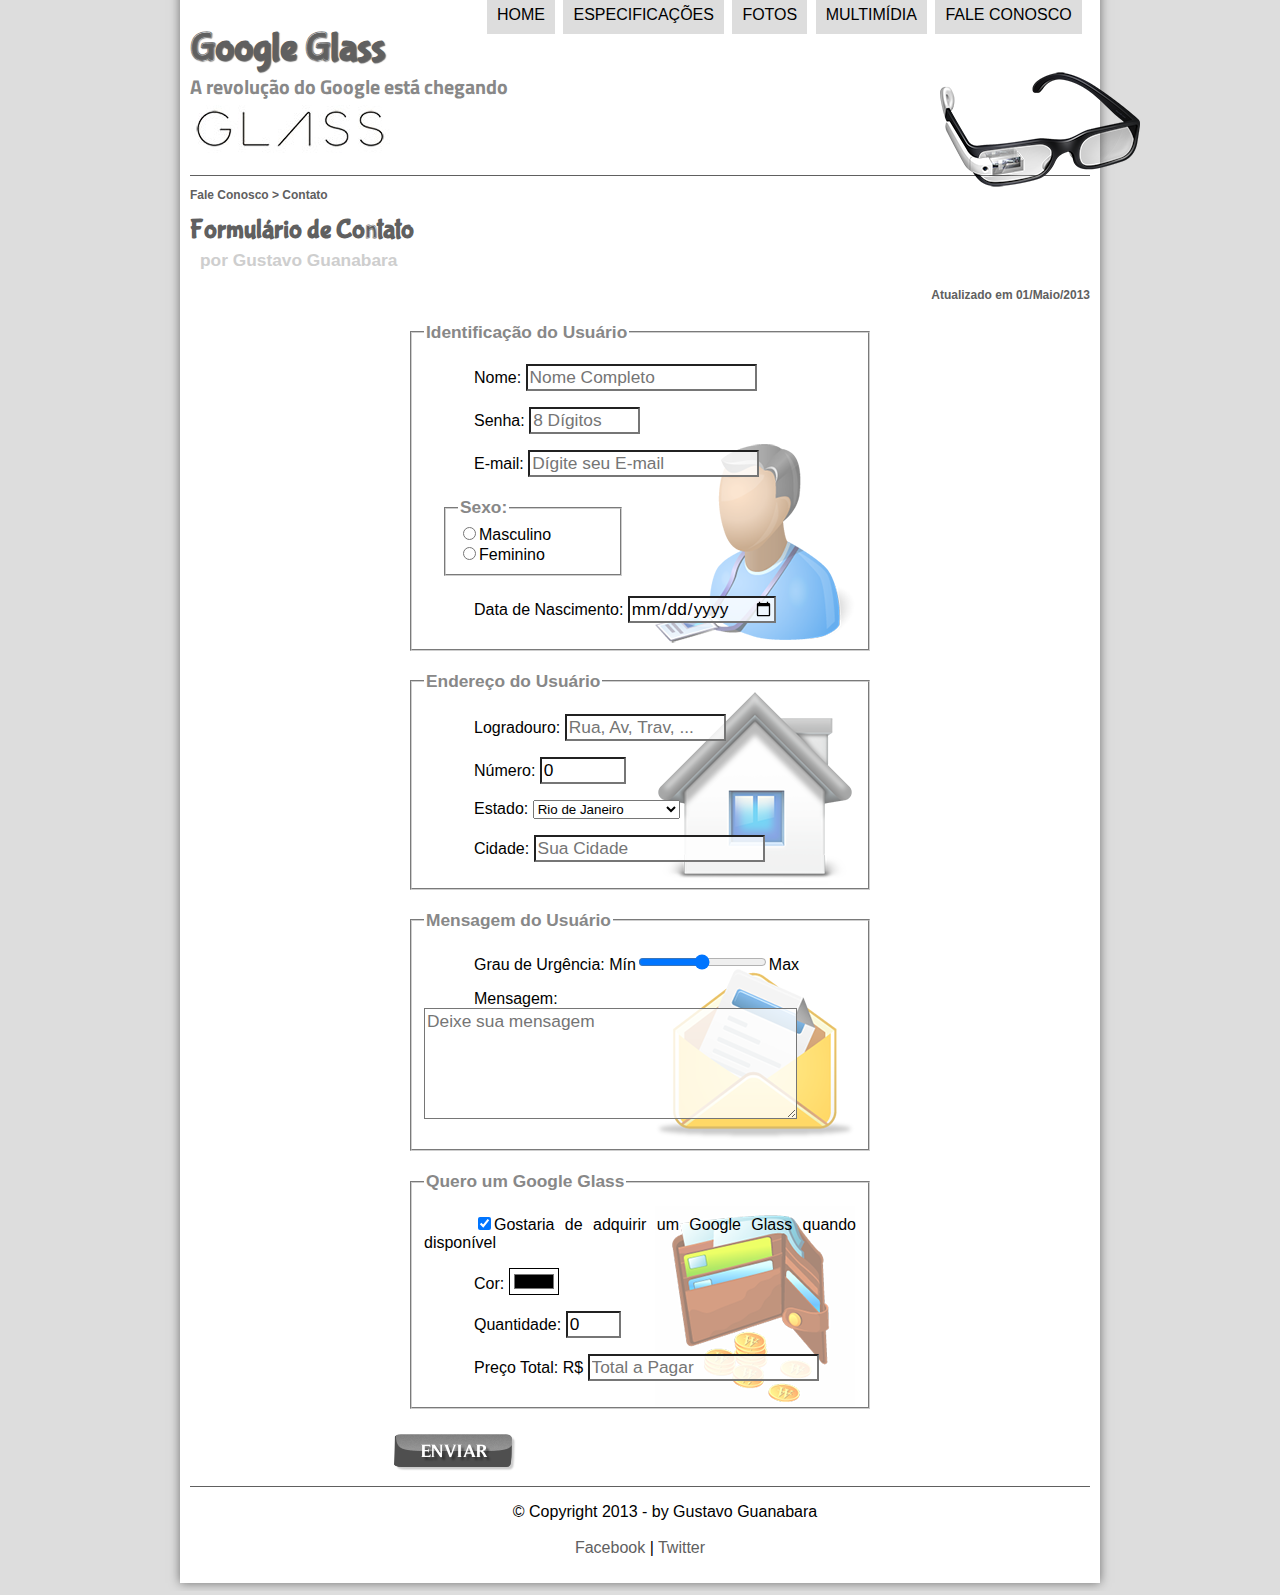
<file: fale-conosco.html>
<!DOCTYPE html>
<html lang="pt-br">
<head>
    <meta charset="UTF-8">
    <meta http-equiv="X-UA-Compatible" content="IE=edge">
    <meta name="viewport" content="width=device-width, initial-scale=1.0">
    <title>Tudo sobre Google Glass</title>
    <link rel="stylesheet" href="_css/estilo.css"/>
    <link rel="stylesheet" href="_css/form.css">
    <script language="javascript" src="_javascript/funcoes.js"></script>
    <script>
        function calc_total() {
            var qtd = parseInt(document.getElementById('cQtd').value)
            tot = qtd * 1500
            document.getElementById('cTot').value = tot;
        }
    </script>
</head>
<body>
    <div id="interface">
        <header id="cabecalho">
            <hgroup>
                <h1>Google Glass</h1>
                <h2>A revolução do Google está chegando</h2>
            </hgroup>
            <img id="icone" src="_imagens/glass-oculos-preto-peq.png">
            <nav id="menu">     
                <h1>Menu Principal</h1>
                    <ul type="disc">
                        <li onmouseover="mudaFoto('_imagens/home.png')" onmouseout="mudaFoto('_imagens/contato.png')"><a href="index.html">Home</a></li>
                        <li onmouseover="mudaFoto('_imagens/especificacoes.png')" onmouseout="mudaFoto('_imagens/contato.png')"><a href="specs.html">Especificações</a></li>
                        <li onmouseover="mudaFoto('_imagens/fotos.png')" onmouseout="mudaFoto('_imagens/contato.png')"><a href="fotos.html">Fotos</a></li>
                        <li onmouseover="mudaFoto('_imagens/multimidia.png')" onmouseout="mudaFoto('_imagens/contato.png')"><a href="multimidia.html">Multimídia</a></li>
                        <li onmouseover="mudaFoto('_imagens/contato.png')" onmouseout="mudaFoto('_imagens/contato.png')"><a href="fale-conosco.html">Fale conosco</a></li>
                    </ul>
            </nav>   
        </header>
    <section id="corpo-full">
        <article id="noticia-principal">
            <header id="cabecalho-artigo">
                <hgroup>
                    <h3>Fale Conosco > Contato</h3>
                    <h1>Formulário de Contato</h1>
                    <h2>por Gustavo Guanabara</h2>
                    <h3 class="direita">Atualizado em 01/Maio/2013</h3>
                </hgroup>
            </header>
            <form method="POST" id="fContato" action="mailto:anthonythony12@gmail.com" oninput="calc_total();">
                <fieldset id="usuario">
                    <legend>Identificação do Usuário</legend>
                        <p><label for="cNome">Nome:</label> <input type="text" name="tNome" id="cNome" size="20" maxlength="30" placeholder="Nome Completo"></p>
                        <p><label for="cSenha">Senha:</label> <input type="password" name="tSenha" id="cSenha" size="8" max="8" placeholder="8 Dígitos"></p>
                        <p><label for="cMail">E-mail:</label> <input type="email" name="tMail" id="cMail" size="20"
                        maxlength="40" placeholder="Dígite seu E-mail"></p>
                        <fieldset id="sexo"><legend>Sexo:</legend>
                            <input type="radio" name="tSexo" id="cMasc"><label for="cMasc">Masculino</label><br/>
                            <input type="radio" name="tSexo" id="cFem"><label for="cFem">Feminino</label>
                        </fieldset>
                        <p><label for="cNasc">Data de Nascimento:</label> <input type="date" name="tNasc" id="cNasc"></p>
                </fieldset>
                <fieldset id="endereco">
                    <legend>Endereço do Usuário</legend>
                        <p><label for="cRua">Logradouro: </label><input type="text" name="tRua" id="cRua" size="13" maxlength="80" placeholder="Rua, Av, Trav, ..."></p>
                        <p><label for="cNum">Número:</label> <input type="number" name="tNum" id="cNum" min="0" max="9999" value="0"></p>
                        <p><label for="cEst">Estado:</label>
                        <select name="tEst" id="cEst">
                            <optgroup label="Região Sudeste">
                                <option value="RJ" selected>Rio de Janeiro</option>
                                <option value="SP">São paulo</option>
                                <option value="MG">Minas Gerais</option>
                            </optgroup>
                            <optgroup label="Região Sul">
                                <option value="PR">Paraná</option>
                                <option value="SC">Santa Catarina</option>
                                <option value="RS">Rio Grande do Sul</option>
                            </optgroup>
                        </select></p>
                        <p><label for="cCid">Cidade:</label> <input type="text" name="tCid" id="cCid" maxlength="40" size="20" placeholder="Sua Cidade" list="cidades"></p>
                        <datalist id="cidades">
                            <option value="Rio de Janeiro"></option>
                            <option value="Nova Iguaçu"></option>
                            <option value="Niterói"></option>
                            <option value="Belford Roxo"></option>
                        </datalist>
                </fieldset>
                <fieldset id="mensagem">
                    <legend>Mensagem do Usuário</legend>
                        <p><label for="cUrg">Grau de Urgência:</label> Mín<input type="range" name="tUrg" id="cUrg" min="0" max="10" step="1">Max</p>
                        <p><label for="cMsg">Mensagem:</label> <textarea name="tMsg" id="cMsg" cols="35" rows="5" placeholder="Deixe sua mensagem"></textarea></p>
                </fieldset>
                <fieldset id="pedido">
                    <legend>Quero um Google Glass</legend>
                        <p><input type="checkbox" name="tPed" id="cPed" checked><label for="cPed">Gostaria de adquirir um Google Glass quando disponível</label></p>
                        <p><label for="cCor">Cor:</label> <input type="color" name="tCor" id="cCor" value="##0000ff"></p>
                        <p><label for="cQtd">Quantidade:</label> <input type="number" name="tQtd" id="cQtd" min="0" max="5" value="0"></p>
                        <p><label for="cTot">Preço Total: R$ </label> <input type="text" name="tTot" id="cTot" placeholder="Total a Pagar" readonly></p>
                </fieldset>
                <input type="image" name="tEnviar" src="_imagens/botao-enviar.png">
            </form>
<footer id="rodape">
    <p>&copy; Copyright 2013 - by Gustavo Guanabara <br/></br>
        <a href="http://Facebook.com/cursosemvideo" target="_blank">Facebook</a> | 
        <a href="http://Twitter.com/cursosemvideo" target="_blank">Twitter</a></p>
</footer>
</div>
</body>
</html>
</file>
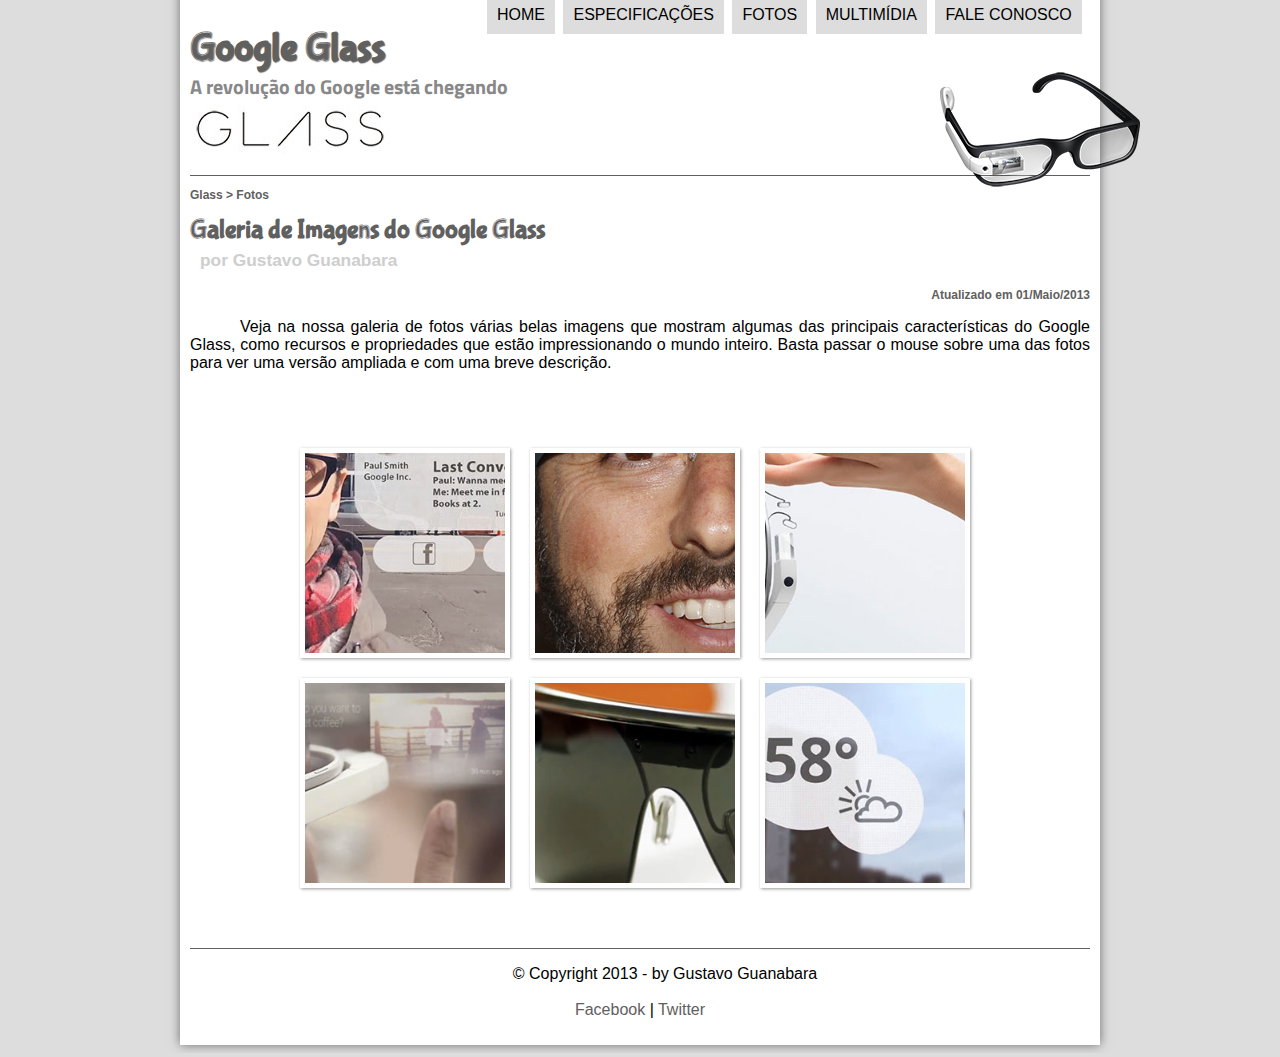
<file: fotos.html>
<!DOCTYPE html>
<html lang="pt-br">
<head>
    <meta charset="UTF-8">
    <meta http-equiv="X-UA-Compatible" content="IE=edge">
    <meta name="viewport" content="width=device-width, initial-scale=1.0">
    <title>Tudo sobre Google Glass</title>
    <link rel="stylesheet" href="_css/estilo.css"/>
    <link rel="stylesheet" href="_css/fotos.css">
</head>
<script language="javascript" src="_javascript/funcoes.js"></script>
<body>
    <div id="interface">
        <header id="cabecalho">
            <hgroup>
                <h1>Google Glass</h1>
                <h2>A revolução do Google está chegando</h2>
            </hgroup>
            <img id="icone" src="_imagens/glass-oculos-preto-peq.png">
            <nav id="menu">     
                <h1>Menu Principal</h1>
                    <ul type="disc">
                        <li onmouseover="mudaFoto('_imagens/home.png')" onmouseout="mudaFoto('_imagens/fotos.png')"><a href="index.html">Home</a></li>
                        <li onmouseover="mudaFoto('_imagens/especificacoes.png')" onmouseout="mudaFoto('_imagens/fotos.png')"><a href="specs.html">Especificações</a></li>
                        <li onmouseover="mudaFoto('_imagens/fotos.png')" onmouseout="mudaFoto('_imagens/fotos.png')"><a href="fotos.html">Fotos</a></li>
                        <li onmouseover="mudaFoto('_imagens/multimidia.png')" onmouseout="mudaFoto('_imagens/fotos.png')"><a href="multimidia.html">Multimídia</a></li>
                        <li onmouseover="mudaFoto('_imagens/contato.png')" onmouseout="mudaFoto('_imagens/fotos.png')"><a href="fale-conosco.html">Fale conosco</a></li>
                    </ul>
            </nav>   
        </header>
        <section id="corpo-full">
            <article id="noticia-principal">
                <header id="cabecalho-artigo">
                    <hgroup>
                        <h3>Glass > Fotos</h3>
                        <h1>Galeria de Imagens do Google Glass</h1>
                        <h2>por Gustavo Guanabara</h2>
                        <h3 class="direita">Atualizado em 01/Maio/2013</h3>
                    </hgroup>
                </header>           

        <p>Veja na nossa galeria de fotos várias belas imagens que mostram algumas das principais características do Google Glass, como recursos e propriedades que estão impressionando o mundo inteiro. Basta passar o mouse sobre uma das fotos para ver uma versão ampliada e com uma breve descrição.</p>

        <ul id="album-fotos">
            <li id="foto01"><span>Agenda e lembretes</span></li>
            <li id="foto02"><span>Sergey Brin usando o Glass</span></li>
            <li id="foto03"><span>Leve e compacto</span></li>
            <li id="foto04"><span>Sensação de uma tela de 50"</span></li>
            <li id="foto05"><span>Vários tipos de lente</span></li>
            <li id="foto06"><span>Informações importantes</span></li>
        </ul>

            </article>
        </section>

        <footer id="rodape">
    <p>&copy; Copyright 2013 - by Gustavo Guanabara <br/></br>
        <a href="http://Facebook.com/cursosemvideo" target="_blank">Facebook</a> | 
        <a href="http://Twitter.com/cursosemvideo" target="_blank">Twitter</a></p>
        </footer>
    </div>
</body>
</html>
</file>
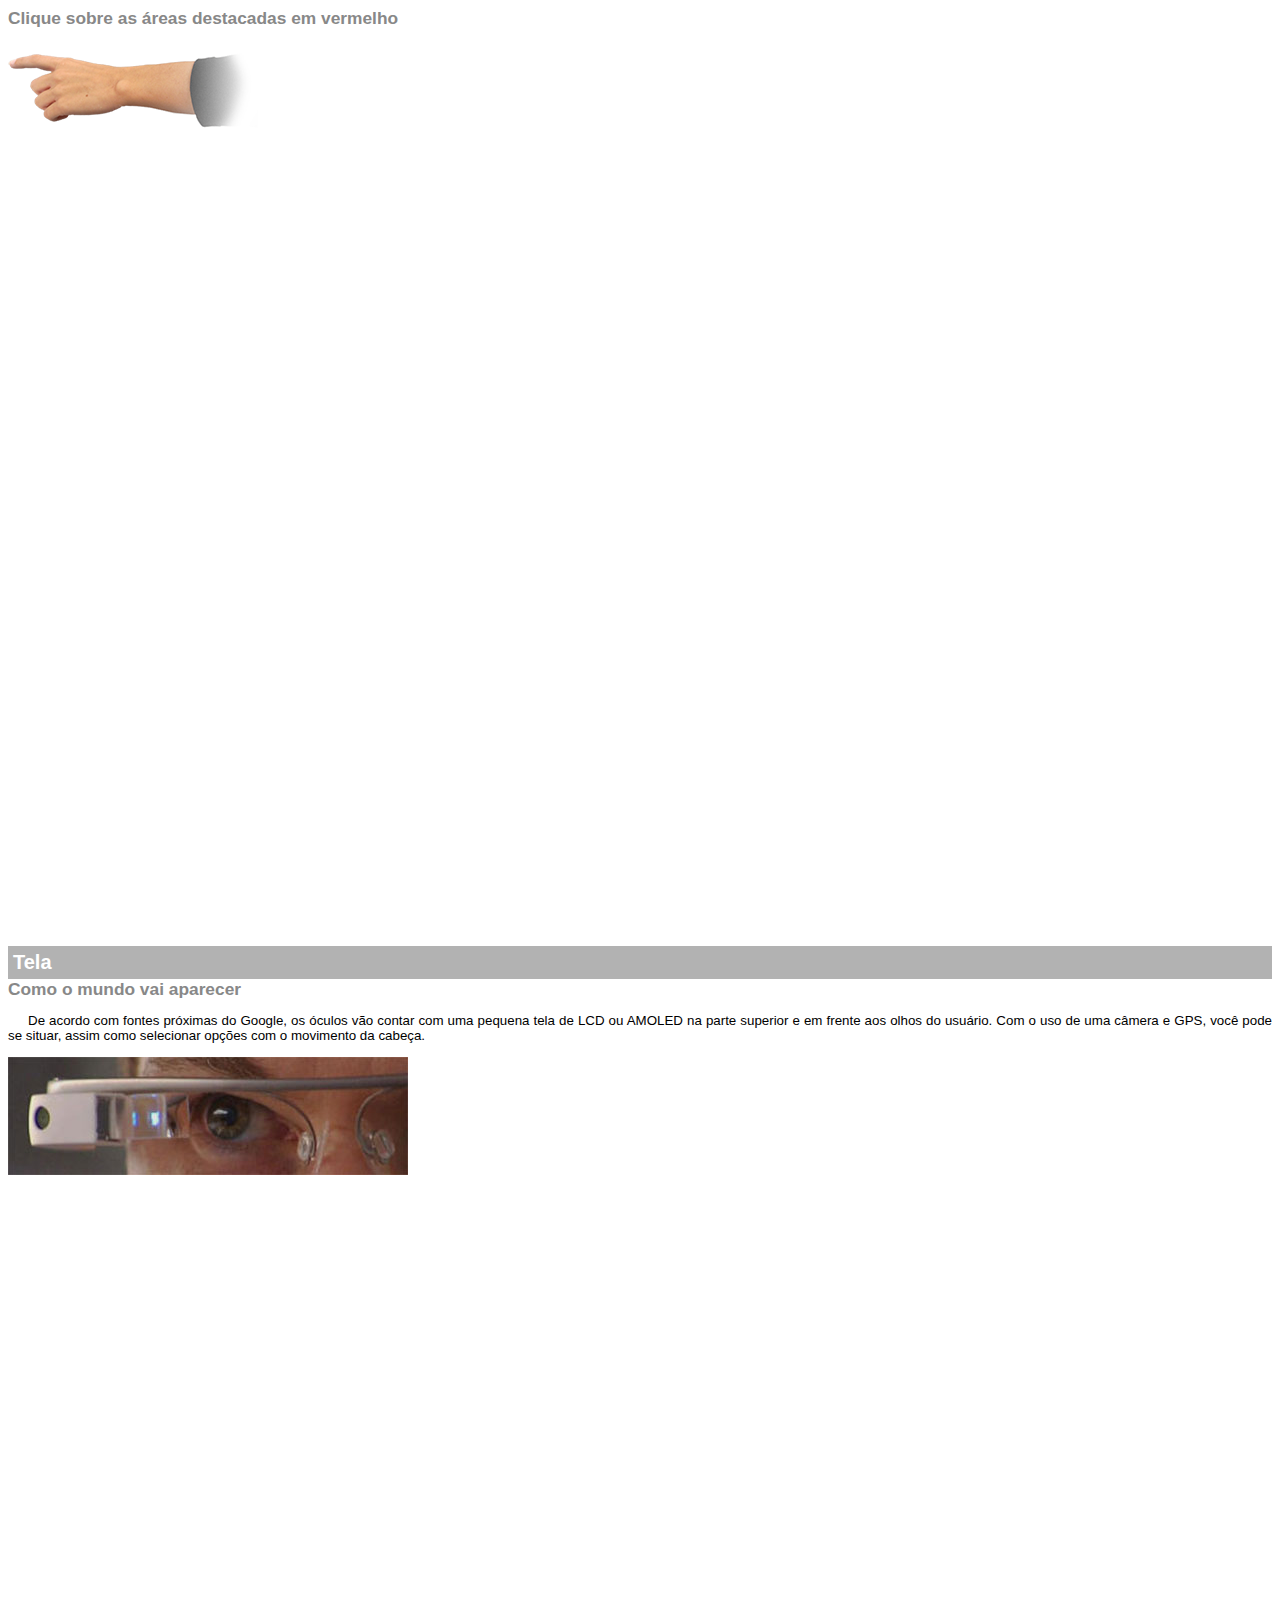
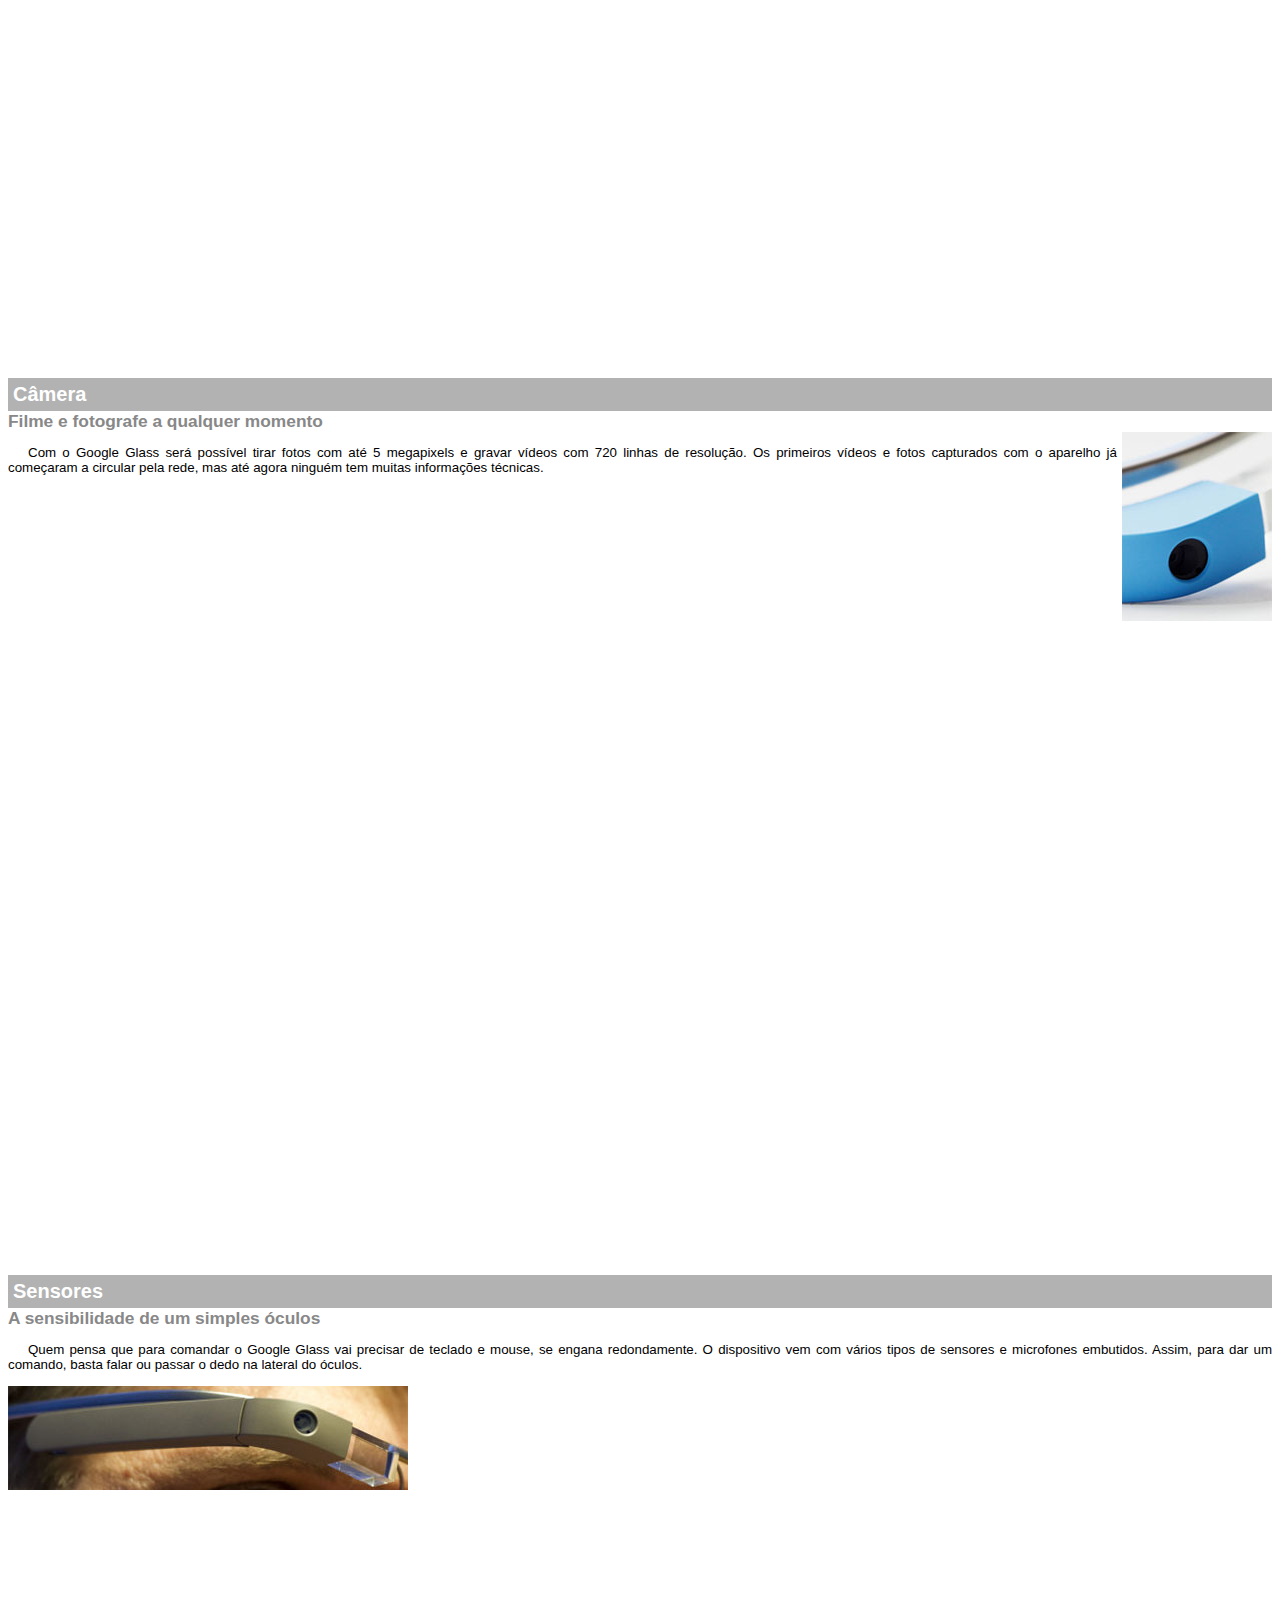
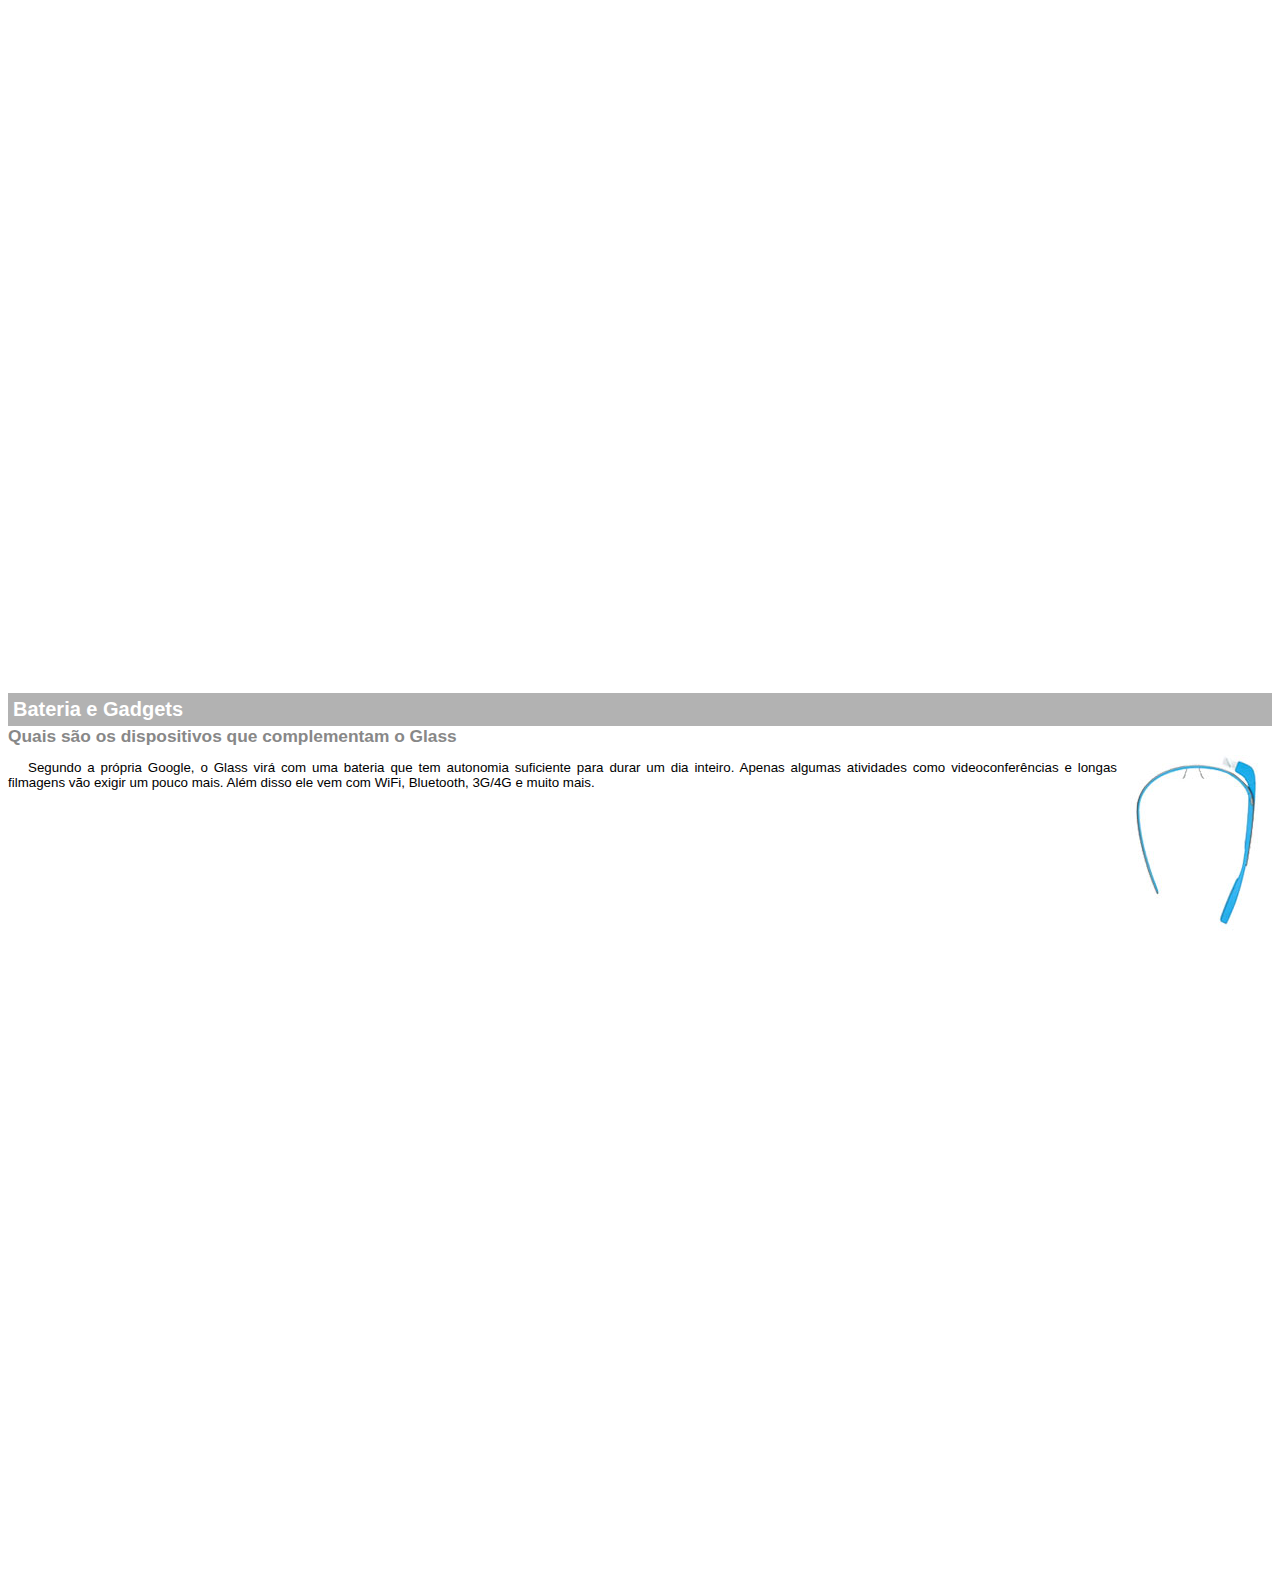
<file: google-glass.html>
<!DOCTYPE html>
<html lang="en">
<head>
    <meta charset="UTF-8">
    <meta http-equiv="X-UA-Compatible" content="IE=edge">
    <meta name="viewport" content="width=device-width, initial-scale=1.0">
    <title>Informações soobre Google Glass</title>
    <style>
        body {
            font-family: Arial, sans-serif;
            font-size: 10pt;
        }
        p {
            text-align: justify;
            text-indent: 20px;
        }
        article h1 {
            font-size: 15pt;
            color: #ffffff;
            background-color: rgba(0, 0, 0, .3);
            padding: 5px;
            margin: 0px;
        }
        article h2 {
            font-size: 13pt;
            color: #888888;
            margin: 0px;
        }
        article {
            margin-bottom: 800px;
        }
        img.img-dir {
            display: block;
            float: right;
            margin-left: 5px;
        }
    </style>
</head>
<body>
    <article id="topo">
        <header>
            <h2>Clique sobre as áreas destacadas em vermelho</h2>
        </header>
        <img src="_imagens/mao.png" alt="Mão apontando para a esquerda">
    </article>
    <article id="tela">
        <header>
            <h1>Tela</h1>
            <h2>Como o mundo vai aparecer</h2>
        </header>
        <p>De acordo com fontes próximas do Google, os óculos vão contar com uma pequena tela de LCD ou AMOLED na parte superior e em frente aos olhos do usuário. Com o uso de uma câmera e GPS, você pode se situar, assim como selecionar opções com o movimento da cabeça.</p>
        <img src="_imagens/det-tela.jpg" alt="Tela do Google Glass">
    </article>
    <article id="camera">
        <header>
            <h1>Câmera</h1>
            <h2>Filme e fotografe a qualquer momento</h2>
        </header>
        <img src="_imagens/det-camera.jpg" class="img-dir" alt="Câmera do Google Glass">
        <p>Com o Google Glass será possível tirar fotos com até 5 megapixels e gravar vídeos com 720 linhas de resolução. Os primeiros vídeos e fotos capturados com o aparelho já começaram a circular pela rede, mas até agora ninguém tem muitas informações técnicas.</p>
    </article>
    <article id="sensores">
        <header>
            <h1>Sensores</h1>
            <h2>A sensibilidade de um simples óculos</h2>
        </header>
        <p>Quem pensa que para comandar o Google Glass vai precisar de teclado e mouse, se engana redondamente. O dispositivo vem com vários tipos de sensores e microfones embutidos. Assim, para dar um comando, basta falar ou passar o dedo na lateral do óculos.</p>
        <img src="_imagens/det-touch.jpg" alt="Sensores do Google Glass">
    </article>
    <article id="gadgets">
        <header>
            <h1>Bateria e Gadgets</h1>
            <h2>Quais são os dispositivos que complementam o Glass</h2>
        </header>
        <img src="_imagens/det-bateria.jpg" class="img-dir" alt="Bateria e Gadgets do Google Glass">
        <p>Segundo a própria Google, o Glass virá com uma bateria que tem autonomia suficiente para durar um dia inteiro. Apenas algumas atividades como videoconferências e longas filmagens vão exigir um pouco mais. Além disso ele vem com WiFi, Bluetooth, 3G/4G e muito mais.</p>
    </article>
</body>
</html>
</file>
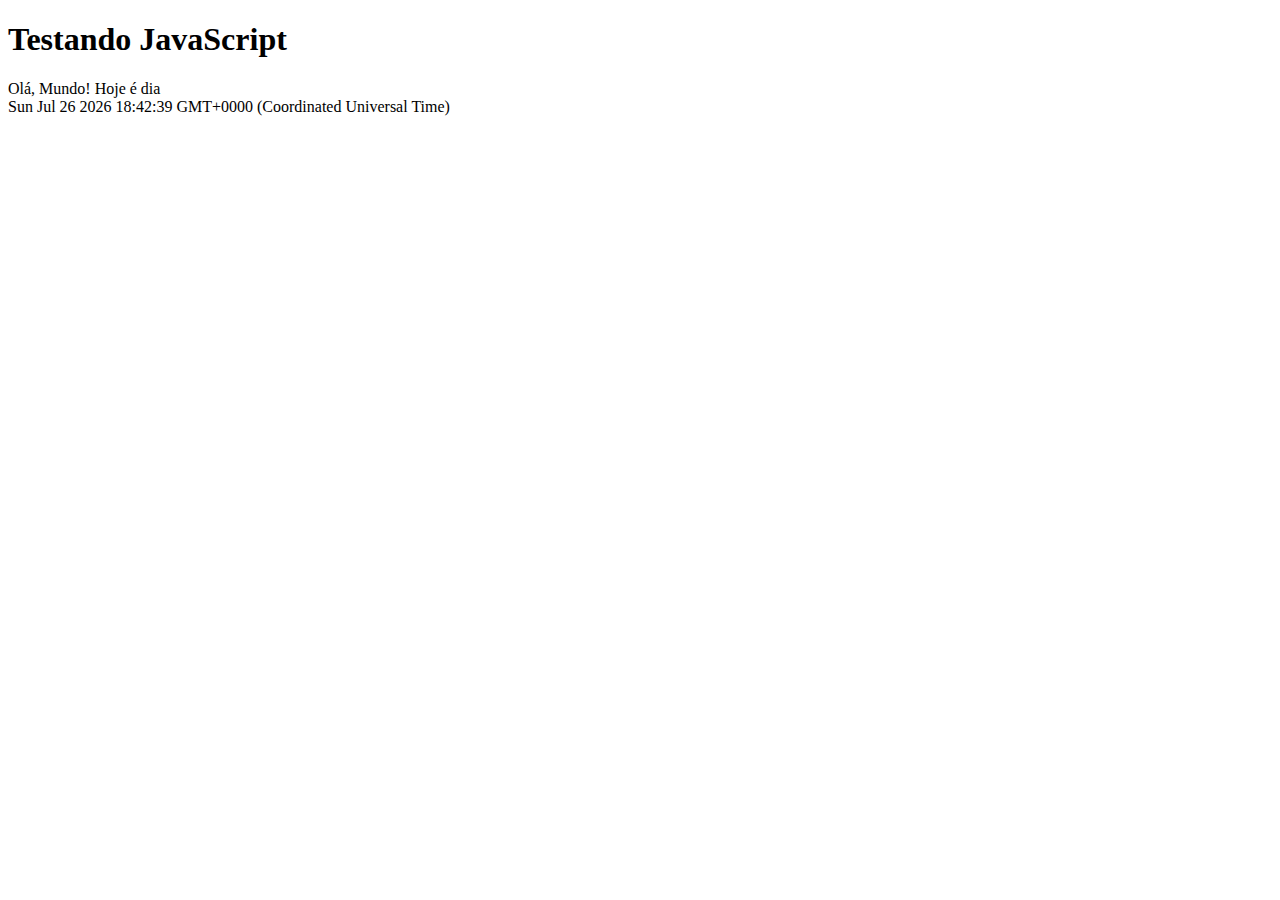
<file: js.html>
<!DOCTYPE html>
<html lang="en">
<head>
    <meta charset="UTF-8">
    <meta http-equiv="X-UA-Compatible" content="IE=edge">
    <meta name="viewport" content="width=device-width, initial-scale=1.0">
    <title>testeJavaScript</title>
</head>
<body>
    <h1>Testando JavaScript</h1>
    <script>
        document.write("Olá, Mundo! Hoje é dia</br>" + Date());
    </script>
</body>
</html>
</file>
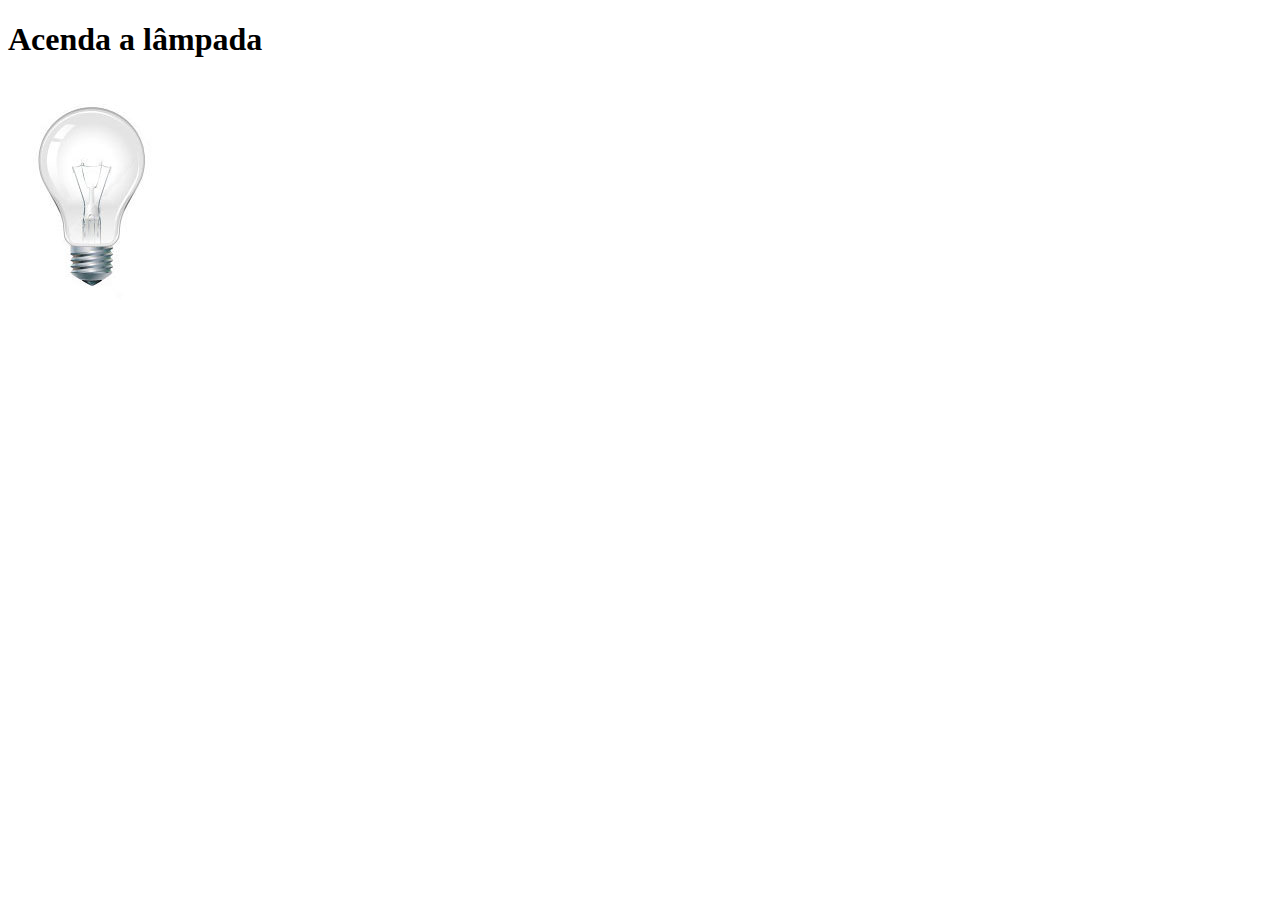
<file: js2.html>
<!DOCTYPE html>
<html lang="en">
<head>
    <meta charset="UTF-8">
    <meta http-equiv="X-UA-Compatible" content="IE=edge">
    <meta name="viewport" content="width=device-width, initial-scale=1.0">
    <title>Teste JavaScript2</title>
    <script>
        function acendelampada() {
            document.getElementById("luz").src="_imagens/lampada-acesa.jpg";
        }
        function apagalampada() {
            document.getElementById("luz").src="_imagens/lampada-apagada.jpg";
        }
        function quebralampada() {
            document.getElementById("luz").src="_imagens/lampada-quebrada.jpg"
        }
    </script>
</head>
<body>
    <h1>Acenda a lâmpada</h1>
    <img src="_imagens/lampada-apagada.jpg" id="luz" onmousemove="acendelampada()" onmouseout="apagalampada()" onclick="quebralampada()"/>

</body>
</html>
</file>
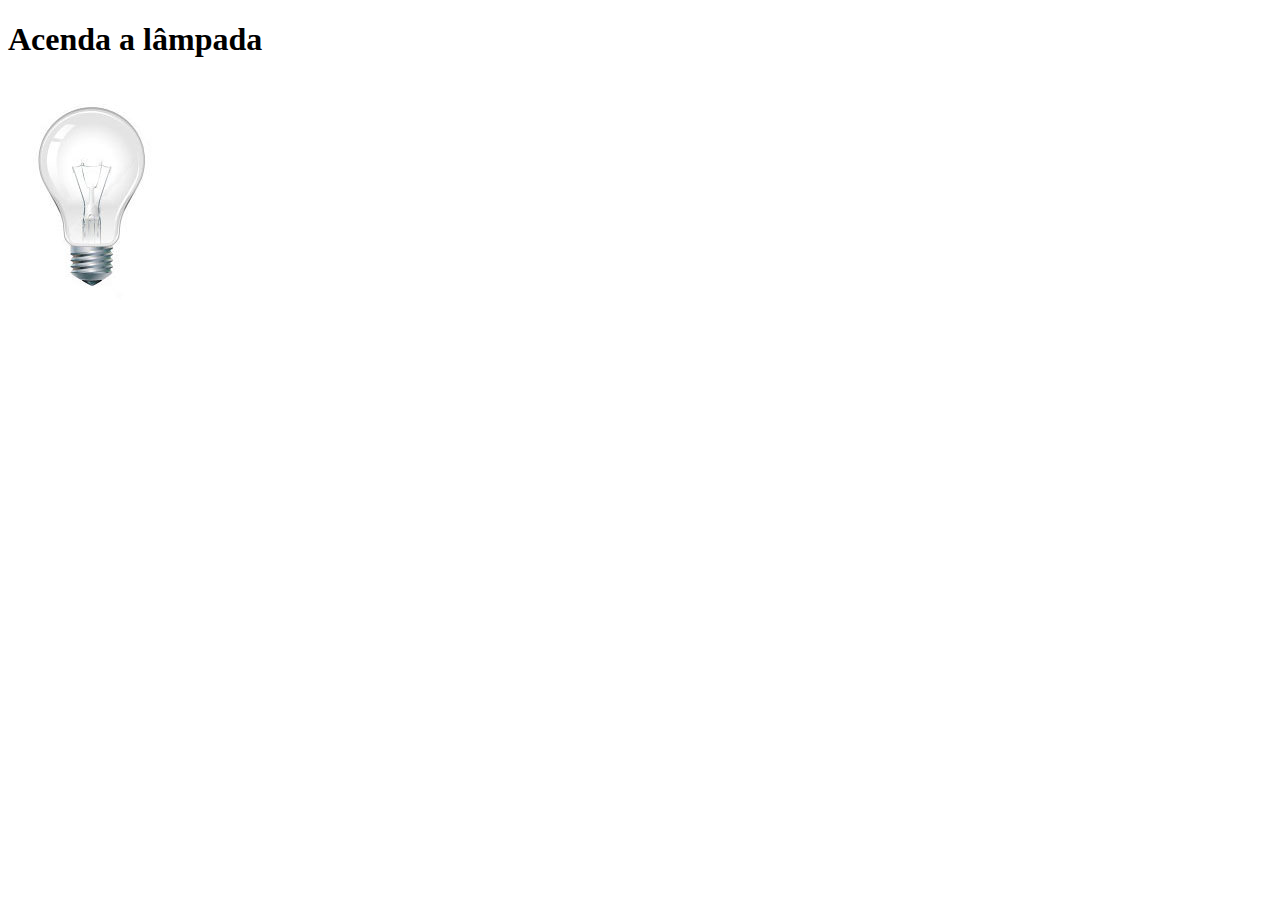
<file: js3.html>
<!DOCTYPE html>
<html lang="en">
<head>
    <meta charset="UTF-8">
    <meta http-equiv="X-UA-Compatible" content="IE=edge">
    <meta name="viewport" content="width=device-width, initial-scale=1.0">
    <title>Teste JavaScript2</title>
    <script>
        var quebrada = false;
        function mudalampada(tipo) {
            if (!quebrada){
                document.getElementById("luz").src= "_imagens/" + tipo + ".jpg";
                if (tipo == 'lampada-quebrada') {
                    quebrada = true;
                }
            }
        }
    </script>
</head>
<body>
    <h1>Acenda a lâmpada</h1>
    <img src="_imagens/lampada-apagada.jpg" id="luz" onmousemove="mudalampada('lampada-acesa')" onmouseout="mudalampada('lampada-apagada')" onclick="mudalampada('lampada-quebrada')"/>

</body>
</html>
</file>
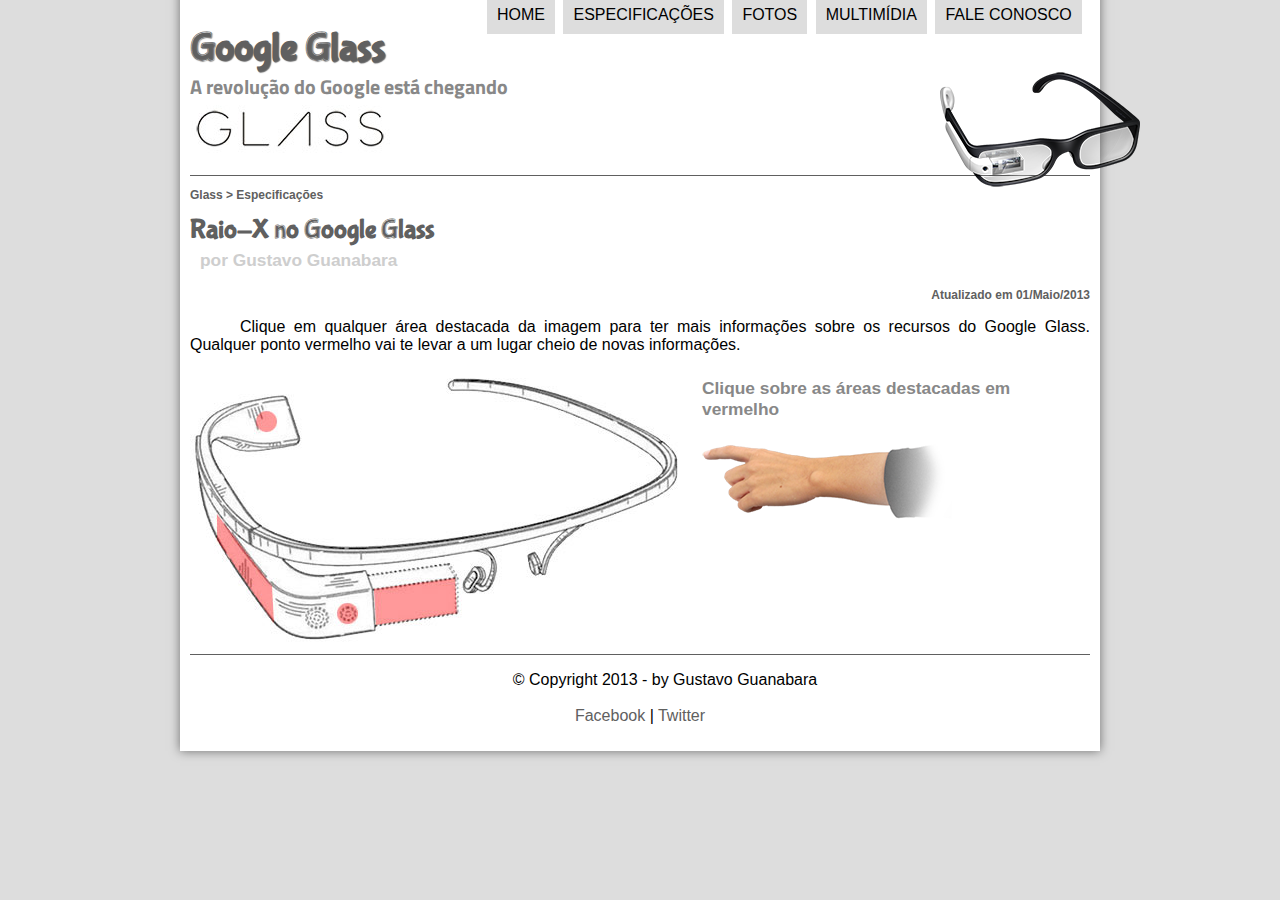
<file: specs.html>
<!DOCTYPE html>
<html lang="pt-br">
<head>
    <meta charset="UTF-8">
    <meta http-equiv="X-UA-Compatible" content="IE=edge">
    <meta name="viewport" content="width=device-width, initial-scale=1.0">
    <title>Tudo sobre Google Glass</title>
    <link rel="stylesheet" href="_css/estilo.css"/>
    <link rel="stylesheet" href="_css/specs.css">
</head>
<script language="javascript" src="_javascript/funcoes.js"></script>
<body>
    <div id="interface">
        <header id="cabecalho">
            <hgroup>
                <h1>Google Glass</h1>
                <h2>A revolução do Google está chegando</h2>
            </hgroup>
            <img id="icone" src="_imagens/glass-oculos-preto-peq.png">
            <nav id="menu">     
                <h1>Menu Principal</h1>
                    <ul type="disc">
                        <li onmouseover="mudaFoto('_imagens/home.png')" onmouseout="mudaFoto('_imagens/especificacoes.png')"><a href="index.html">Home</a></li>
                        <li onmouseover="mudaFoto('_imagens/especificacoes.png')" onmouseout="mudaFoto('_imagens/especificacoes.png')"><a href="specs.html">Especificações</a></li>
                        <li onmouseover="mudaFoto('_imagens/fotos.png')" onmouseout="mudaFoto('_imagens/especificacoes.png')"><a href="fotos.html">Fotos</a></li>
                        <li onmouseover="mudaFoto('_imagens/multimidia.png')" onmouseout="mudaFoto('_imagens/especificacoes.png')"><a href="multimidia.html">Multimídia</a></li>
                        <li onmouseover="mudaFoto('_imagens/contato.png')" onmouseout="mudaFoto('_imagens/especificacoes.png')"><a href="fale-conosco.html">Fale conosco</a></li>
                    </ul>
            </nav>   
        </header>
        <section id="corpo-full">
            <article id="noticia-principal">
                <header id="cabecalho-artigo">
                    <hgroup>
                        <h3>Glass > Especificações</h3>
                        <h1>Raio-X no Google Glass</h1>
                        <h2>por Gustavo Guanabara</h2>
                        <h3 class="direita">Atualizado em 01/Maio/2013</h3>
                    </hgroup>
                </header>
        
                <p>Clique em qualquer área destacada da imagem para ter mais informações sobre os recursos do Google Glass. Qualquer ponto vermelho vai te levar a um lugar cheio de novas informações.</p>

                <section id="conteudo">
                    <img id="oculos" src="_imagens/glass-esquema-marcado.jpg" usemap="#meumapa">
                    <map name="meumapa">
                        <area shape="poly" coords="181,220, 266,206,268,244,185,258" href="google-glass.html#tela" target="janela"/>
                        <area shape="circle" coords="157,244,11" href="google-glass.html#camera" target="janela">
                        <area shape="circle" coords="77,52,11" href="google-glass.html#gadgets" target="janela">
                        <area shape="poly" coords="28,146,82,215,83,249,26,169" href="google-glass.html#sensores" target="janela">
                    </map>
                    <iframe src="google-glass.html" name="janela" id="frame-spec" scrolling="no"></iframe>
                </section>
            </article>
        </section>
        <footer id="rodape">
            <p>&copy; Copyright 2013 - by Gustavo Guanabara <br/></br>
            <a href="http://Facebook.com/cursosemvideo" target="_blank">Facebook</a> | 
            <a href="http://Twitter.com/cursosemvideo" target="_blank">Twitter</a></p>
        </footer>
    </div>
</body>
</html>
</file>
<file: _css/estilo.css>
@charset "UTF-8";
@import url('https://fonts.googleapis.com/css2?family=Titillium+Web&display=swap');
@font-face {
    font-family: 'fontelogo';
    src: url("../_fonts/bubblegum-sans-regular.otf");
}

body{
    font-family: Arial, sans-serif;
    background-color: #dddddd;
    color:rgba(0,0,0,1);
}

div#interface {
    width: 900px;
    background-color: #ffffff;
    margin: -20px auto 0px auto;
    box-shadow: 0px 0px 10px rgba( 0, 0, 0, .5);
    padding: 10px;
    position: relative;
}

p{
    text-align: justify;
    text-indent: 50px;
}

a {
    color: #606060;
    text-decoration: none;
}

a:hover {
    text-decoration: underline;
}

header#cabecalho img#icone {
    position: relative;
    left: 750px;
    top: -50px;
}

header#cabecalho {
    border-bottom: 1px #606060 solid;
    height: 150px;
    background: url("../_imagens/glass-logo-peq.jpg") no-repeat 0px 80px;
}

header#cabecalho h1 {
    font-family: 'fontelogo', sans-serif;
    font-size: 30pt;
    color: #606060;
    text-shadow: 1px 1px 1px rgba(0, 0, 0, .6);
    padding: 0px;
    margin-bottom: 0px;
}

header#cabecalho h2 {
    font-family: 'Titillium Web', sans-serif;
    color: #888888;
    font-size: 15pt;
    padding: 0px;
    margin-top: 0px;
}

/* Formatação de imagens com legendas */

figure.foto-legenda{
    position: relative;
    border: 8px solid white;
    box-shadow: 1px 1px 4px black;

}
figure.foto-legenda img{
    width: 100%;
    height: 100%;
}
figure.foto-legenda figcaption{
    opacity: 0;
    position: absolute;
    top: 0px;
    background-color:rgba(0, 0, 0, .4);
    color: white;
    width: 100%;
    height: 100%;
    padding: 10px;
    box-sizing: border-box;
    transition: opacity 1s;
}

figure.foto-legenda:hover figcaption {
    opacity: 1;
}

/* Formatação de Menu */

nav#menus {
    display: block;
}

nav#menu ul {
    list-style: none;
    text-transform: uppercase;
    position: absolute;
    top: -10px;
    left: 265px;
}

nav#menu li {
    display: inline-block;
    background-color: #dddddd;
    padding: 10px;
    margin: 2px;
    transition: 1s;
}

nav#menu li:hover {
    background-color: #606060;
}

nav#menu h1 {
    display:none;
}

nav#menu a {
    color: black;
    text-decoration: none;
}

nav#menu a:hover {
    color: white;
    text-decoration: none;
}

section#corpo {
    display: block;
    width: 500px;
    float: left;
    border-right: 1px #606060 solid;
    padding-right: 15px;
}

article#noticia-principal h2{
    font-size: 13pt;
    color: #606060;
    background-color: #dddddd;
    padding: 5px 0px 5px 10px;
    margin: 10px 0px 10px 0px;
}

header#cabecalho-artigo h1 {
    font-family: "fontelogo", sans-serif;
    font-size: 20pt;
    color: #606060;
    margin-bottom: 0px;
    margin-top: 0px;
}

header#cabecalho-artigo h2 {
    font-size: 13pt;
    color: #cecece;
    background-color: #ffffff;
    margin: 0px;
}

header#cabecalho-artigo h3 {
    font-size: 12px;
    color: #606060;
}

.direita {
    text-align: right;
}

table#tabelaspec {
    border: 1px solid #606060;
    border-spacing: 0px;
    margin-left: auto;
    margin-right: auto;
}

table#tabelaspec td {
    border: 1px solid #606060;
    padding: 10px;
    text-align: center;
    vertical-align: middle;
}

table#tabelaspec td.ce {
    color: #ffffff;
    background-color: #606060;
    vertical-align: top;
    font-weight: bold;
}

table#tabelaspec td.cd {
    background-color: #cecece;
}

table#tabelaspec caption {
    color: #888888;
    font-size: 13pt;
    font-weight: bolder;
}

table#tabelaspec caption span {
    display: block;
    float: right;
    color: #000000;
    font-size: 8pt;
    margin-top: 10px;
}

aside#lateral {
    display: block;
    width: 350px;
    float: right;
    background-color: #dddddd;
    padding: 10px;
    margin-top: 10px;
    box-shadow: 2px 2px 2px rgba(0, 0, 0, .5);
}

aside#lateral h1 {
    font-family: "fontelogo", sans-serif;
    font-size: 20pt;
    color: #606060;
    margin-top: 0px;
}

aside#lateral h2 {
    background-color: #606060;
    font-size: 13pt;
    color: #ffffff;
    padding: 5px;
}

video#filme-index1 {
    height: 280px;
}

video#filme-index2 {
    height: 195px;
}

footer#rodape {
    clear: both;
    border-top: 1px #606060 solid;
}

footer#rodape p {
    text-align: center;
}
</file>
<file: _css/form.css>
@charset "UTF-8";

form {
    width: 500px;
    margin: auto;
}

input, textarea {
    font-family: sans-serif;
    font-weight: normal;
    font-size: 13pt;
    background-color: rgba(255, 255, 255, .8);
}

input:hover, textarea:hover {
    background-color: #dddddd;
}

legend {
    color: #888888;
    font-weight: bold;
    font-size: 13pt;
    font-family: sans-serif;
}

fieldset {
    border-color: #cecece;
    margin: 20px;
}

fieldset#sexo {
    width: 150px;
}

fieldset#usuario {
    background: url("../_imagens/icone-contato.png") no-repeat 95% 95%;
}

fieldset#endereco {
    background: url("../_imagens/icone-endereco.png") no-repeat 95% 95%;
}

fieldset#mensagem {
    background: url("../_imagens/icone-mensagem.png") no-repeat 95% 95%;
}

fieldset#pedido {
    background: url("../_imagens/icone-pagamento.png") no-repeat 95% 95%;
}
</file>
<file: _css/fotos.css>
@charset "UTF-8";

ul#album-fotos {
    width: 700px;
    margin: 0 auto;
    padding: 50px;
    overflow: hidden;
    list-style: none;
}

ul#album-fotos li {
    float: left;
    width: 200px;
    height: 200px;
    margin: 10px;
    border: 5px solid #ffffff;
    background-color: #ffffff;
    box-shadow: 1px 1px 3px rgba(0, 0, 0, .4);
    transition: all .4s ease-in;
}

ul#album-fotos li span {
    opacity: 0;
    color: #ffffff;
    text-shadow: 1px 1px 1px black;
    background-color: rgba(0, 0, 0,.3);
    font-size: 9pt;
    line-height: 370px;
    padding: 5px;
}

ul#album-fotos li:hover {
    transform: scale(1.5);
}

ul#album-fotos li:hover span {
    opacity: 1;
}

ul#album-fotos li#foto01 {
    background: url('../_imagens/galeria-01.jpg') no-repeat;
    background-position: 50% 50%;
    background-size: 400px 400px;
    background-color: #ffffff;
}

ul#album-fotos li#foto01:hover {
    background-position: 0px 0px;
    background-size: 200px 200px;
}

ul#album-fotos li#foto02 {
    background: url('../_imagens/galeria-02.jpg') no-repeat;
    background-position: 50% 50%;
    background-size: 400px 400px;
    background-color: #ffffff;
}

ul#album-fotos li#foto02:hover {
    background-position: 0px 0px;
    background-size: 200px 200px;
}

ul#album-fotos li#foto03 {
    background: url('../_imagens/galeria-03.jpg') no-repeat;
    background-position: 50% 50%;
    background-size: 400px 400px;
    background-color: #ffffff;
}

ul#album-fotos li#foto03:hover {
    background-position: 0px 0px;
    background-size: 200px 200px;
}

ul#album-fotos li#foto04 {
    background: url('../_imagens/galeria-04.jpg') no-repeat;
    background-position: 50% 50%;
    background-size: 400px 400px;
    background-color: #ffffff;
}   

ul#album-fotos li#foto04:hover {
    background-position: 0px 0px;
    background-size: 200px 200px;
}

ul#album-fotos li#foto05 {
    background: url('../_imagens/galeria-05.jpg') no-repeat;
    background-position: 50% 50%;
    background-size: 400px 400px;
    background-color: #ffffff;
}

ul#album-fotos li#foto05:hover {
    background-position: 0px 0px;
    background-size: 200px 200px;
}

ul#album-fotos li#foto06 {
    background: url('../_imagens/galeria-06.jpg') no-repeat;
    background-position: 50% 50%;
    background-size: 400px 400px;
    background-color: #ffffff;
}

ul#album-fotos li#foto06:hover {
    background-position: 0px 0px;
    background-size: 200px 200px;
}
</file>
<file: _css/specs.css>
@charset "UTF-8";

section#conteudo {
    width: 1000px;
    margin: auto;
}

iframe#frame-spec {
    width: 380px;
    height: 280px;
    border: none;
}
</file>
